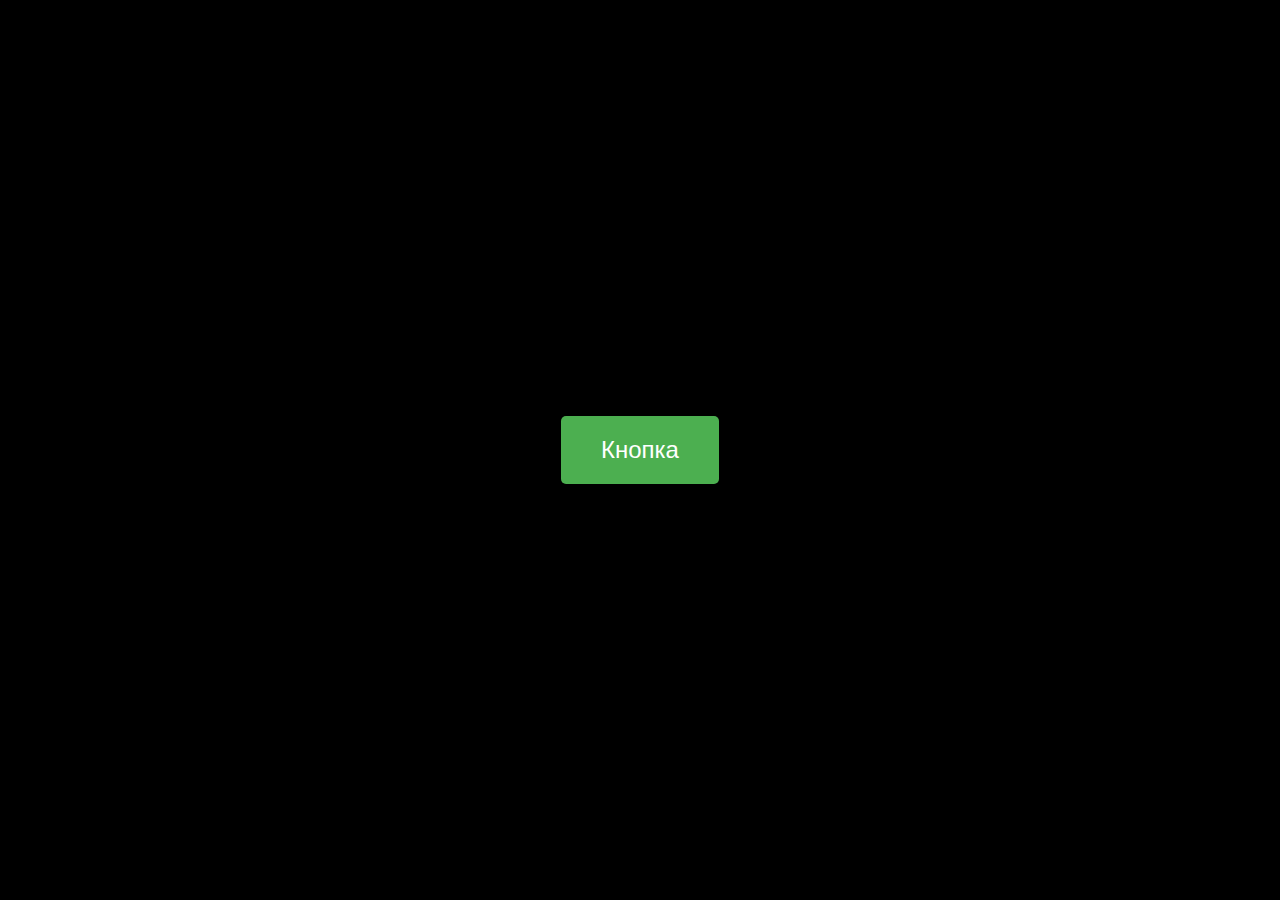
<file: index.html>
<!DOCTYPE html>
<html lang="ru">
<head>
    <meta charset="UTF-8">
    <meta name="viewport" content="width=device-width, initial-scale=1.0">
    <title>Играем в Minecraft!</title>
    <link rel="stylesheet" href="styles.css">
</head>
<body>

<button class="button" onclick="openModal()">Кнопка</button>

<div id="myModal" class="modal">
    <span class="close" onclick="closeModal()">&times;</span>
    <p>Пошли играть в Minecraft!</p>
</div>

<div class="rain" id="rain">
    <!-- Логотипы Minecraft будут добавляться сюда динамически -->
</div>

<script src="index.js?v=1.0.0"></script>
</body>
</html>
</file>
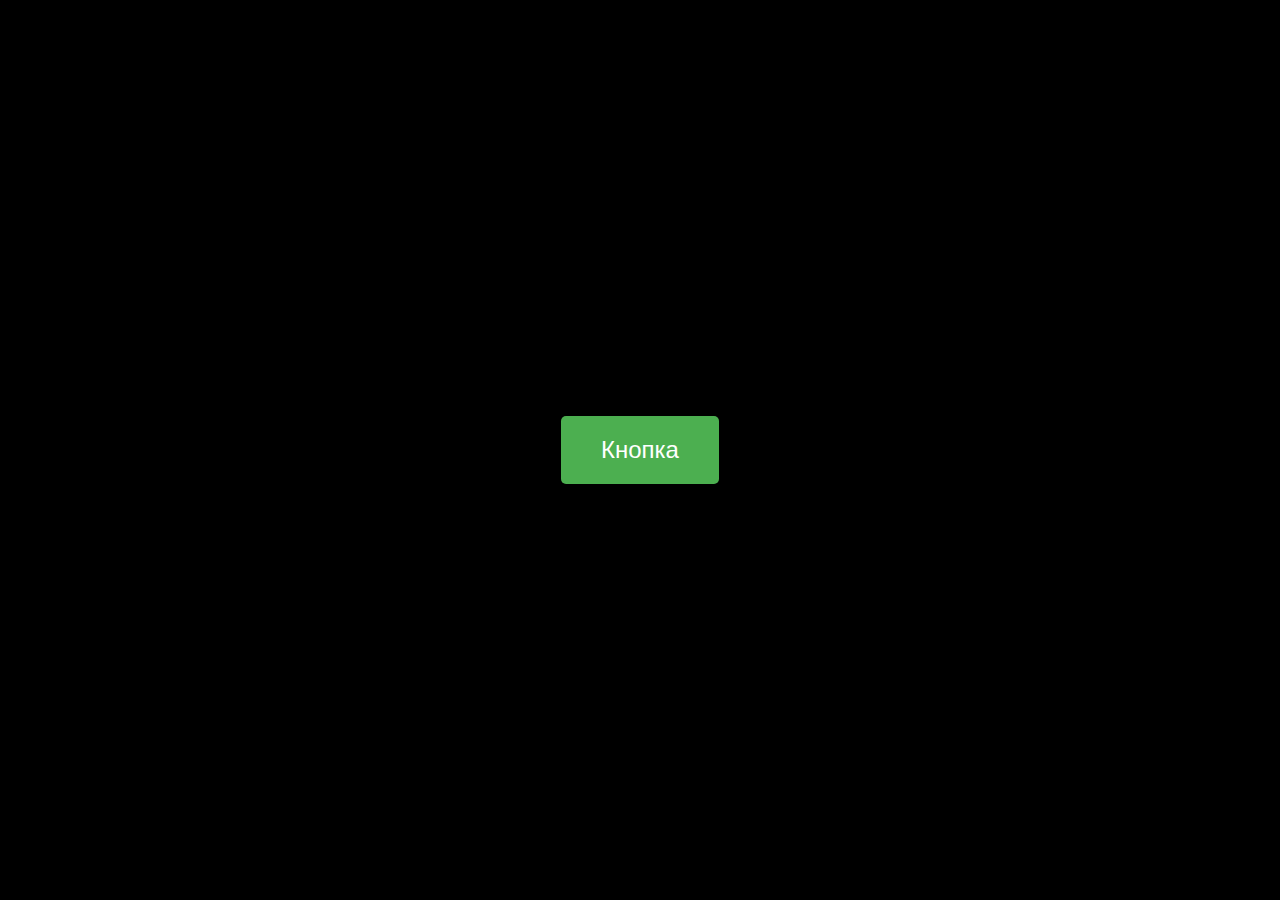
<file: main.html>
<!DOCTYPE html>
<html lang="ru">
<head>
    <meta charset="UTF-8">
    <meta name="viewport" content="width=device-width, initial-scale=1.0">
    <title>Играем в Minecraft!</title>
    <link rel="stylesheet" href="styles.css">
</head>
<body>

<button class="button" onclick="openModal()">Кнопка</button>

<div id="myModal" class="modal">
    <span class="close" onclick="closeModal()">&times;</span>
    <p>Пошли играть в Minecraft!</p>
</div>

<div class="rain" id="rain">
    <!-- Логотипы Minecraft будут добавляться сюда динамически -->
</div>

<script src="index.js"></script>
</body>
</html>
</file>
<file: styles.css>
body {
    display: flex;
    justify-content: center;
    align-items: center;
    height: 100vh;
    margin: 0;
    font-family: Arial, sans-serif;
    background-color: #000000;
    overflow: hidden;
    position: relative;
}

.button {
    padding: 20px 40px;
    font-size: 24px;
    cursor: pointer;
    background-color: #4CAF50;
    color: white;
    border: none;
    border-radius: 5px;
    z-index: 1;
}

.modal {
    display: none;
    position: fixed;
    z-index: 2;
    left: 50%;
    top: 50%;
    transform: translate(-50%, -50%);
    width: 80%;
    max-width: 500px;
    background-color: white;
    padding: 20px;
    border: 2px solid #000;
    box-shadow: 0 4px 8px rgba(0, 0, 0, 0.2);
    text-align: center;
    font-size: 28px;
}

.close {
    color: #aaa;
    float: right;
    font-size: 28px;
    font-weight: bold;
}

.close:hover,
.close:focus {
    color: black;
    text-decoration: none;
    cursor: pointer;
}

.rain {
    position: absolute;
    top: 0;
    left: 0;
    width: 100%;
    height: 100%;
    pointer-events: none;
    overflow: hidden;
}

.rain img {
    position: absolute;
    animation: fall 5s linear infinite;
    opacity: 0.8;
}

@keyframes fall {
    0% { transform: translateY(0) scale(1) rotate(0deg); }
    100% { transform: translateY(100vh) scale(0.5) rotate(360deg); }
}

.darken {
    position: fixed;
    top: 0;
    left: 0;
    width: 100%;
    height: 100%;
    background-color: rgba(0, 0, 0, 0.5);
    z-index: 1;
    backdrop-filter: blur(5px);
}
</file>
